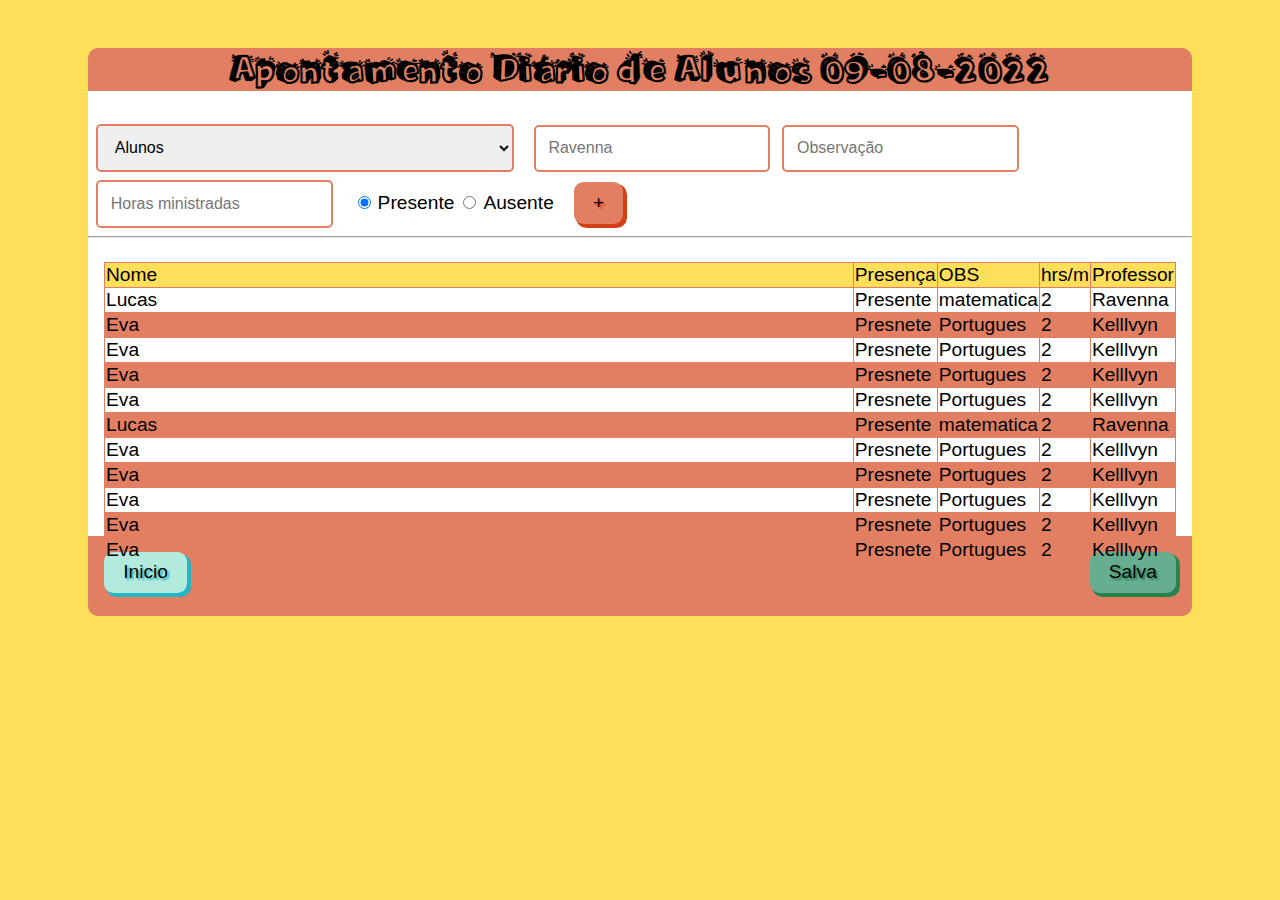
<file: Pequeno Aprendiz novas telas/view/tela.html>
<!DOCTYPE html>
<html lang="pt-br">
<head>
    <meta charset="UTF-8">
    <meta http-equiv="X-UA-Compatible" content="IE=edge">
    <meta name="viewport" content="width=device-width, initial-scale=1.0">
    <link rel="stylesheet" href="../css/estilo.css">
    <title>Pequeno</title>
</head>
<body>
    <div class="estrutura">
        <div class="titulo">
            <h1>Apontamento Diário de Alunos 09-08-2022</h1>
        </div>
        <div class="corpo">
            <select class="select_padrao" name="alunos" id="">
                <option value="valor1" selected>Alunos</option>
                <option value="valor2">Valor 2</option>
                <option value="valor3">Valor 3</option>
            </select>

            <input class="input_padrao" placeholder="Ravenna" type="text">

            <input class="input_padrao" placeholder="Observação" type="text">

            <input class="input_padrao" placeholder="Horas ministradas" type="text">

            <div class="check">
                
                    
                    <input type="radio" id="presenca1" name="presenca" value="1" checked>
                    <label class="label_padrao" for="presenca1">Presente</label>
                
                    <input type="radio" id="presenca2" name="presenca" value="2">
                    <label class="label_padrao" for="presenca2" >Ausente</label>
                
            </div>

            <button class="btn_laranja">+</button>
            <hr>
            
            <div class="tabela_diario">
                <table>
                    <thead>
                        <tr>
                            <td>Nome</td>
                            <td>Presença</td>
                            <td>OBS</td>
                            <td>hrs/m</td>
                            <td>Professor</td>
                        </tr>
                    </thead>
                    <tr>
                        <td>Lucas</td>
                        <td>Presente</td>
                        <td>matematica</td>
                        <td>2</td>
                        <td>Ravenna</td>
                    </tr>
                    <tr>
                        <td>Eva</td>
                        <td>Presnete</td>
                        <td>Portugues</td>
                        <td>2</td>
                        <td>Kelllvyn</td>
                    </tr>
                    <tr>
                        <td>Eva</td>
                        <td>Presnete</td>
                        <td>Portugues</td>
                        <td>2</td>
                        <td>Kelllvyn</td>
                    </tr>
                    <tr>
                        <td>Eva</td>
                        <td>Presnete</td>
                        <td>Portugues</td>
                        <td>2</td>
                        <td>Kelllvyn</td>
                    </tr>
                    <tr>
                        <td>Eva</td>
                        <td>Presnete</td>
                        <td>Portugues</td>
                        <td>2</td>
                        <td>Kelllvyn</td>
                    </tr>
                    <tr>
                        <td>Lucas</td>
                        <td>Presente</td>
                        <td>matematica</td>
                        <td>2</td>
                        <td>Ravenna</td>
                    </tr>
                    <tr>
                        <td>Eva</td>
                        <td>Presnete</td>
                        <td>Portugues</td>
                        <td>2</td>
                        <td>Kelllvyn</td>
                    </tr>
                    <tr>
                        <td>Eva</td>
                        <td>Presnete</td>
                        <td>Portugues</td>
                        <td>2</td>
                        <td>Kelllvyn</td>
                    </tr>
                    <tr>
                        <td>Eva</td>
                        <td>Presnete</td>
                        <td>Portugues</td>
                        <td>2</td>
                        <td>Kelllvyn</td>
                    </tr>
                    <tr>
                        <td>Eva</td>
                        <td>Presnete</td>
                        <td>Portugues</td>
                        <td>2</td>
                        <td>Kelllvyn</td>
                    </tr>
                    <tr>
                        <td>Eva</td>
                        <td>Presnete</td>
                        <td>Portugues</td>
                        <td>2</td>
                        <td>Kelllvyn</td>
                    </tr>
                    <tr>
                        <td>Eva</td>
                        <td>Presnete</td>
                        <td>Portugues</td>
                        <td>2</td>
                        <td>Kelllvyn</td>
                    </tr>
                    <tr>
                        <td>Eva</td>
                        <td>Presnete</td>
                        <td>Portugues</td>
                        <td>2</td>
                        <td>Kelllvyn</td>
                    </tr>
                </table>
            </div>
        </div>
        <div class="final">
            <button class="btn_azul">Inicio</button>
            <button class="btn_verde">Salva</button>
        </div>
    </div>
</body>
</html>
</file>
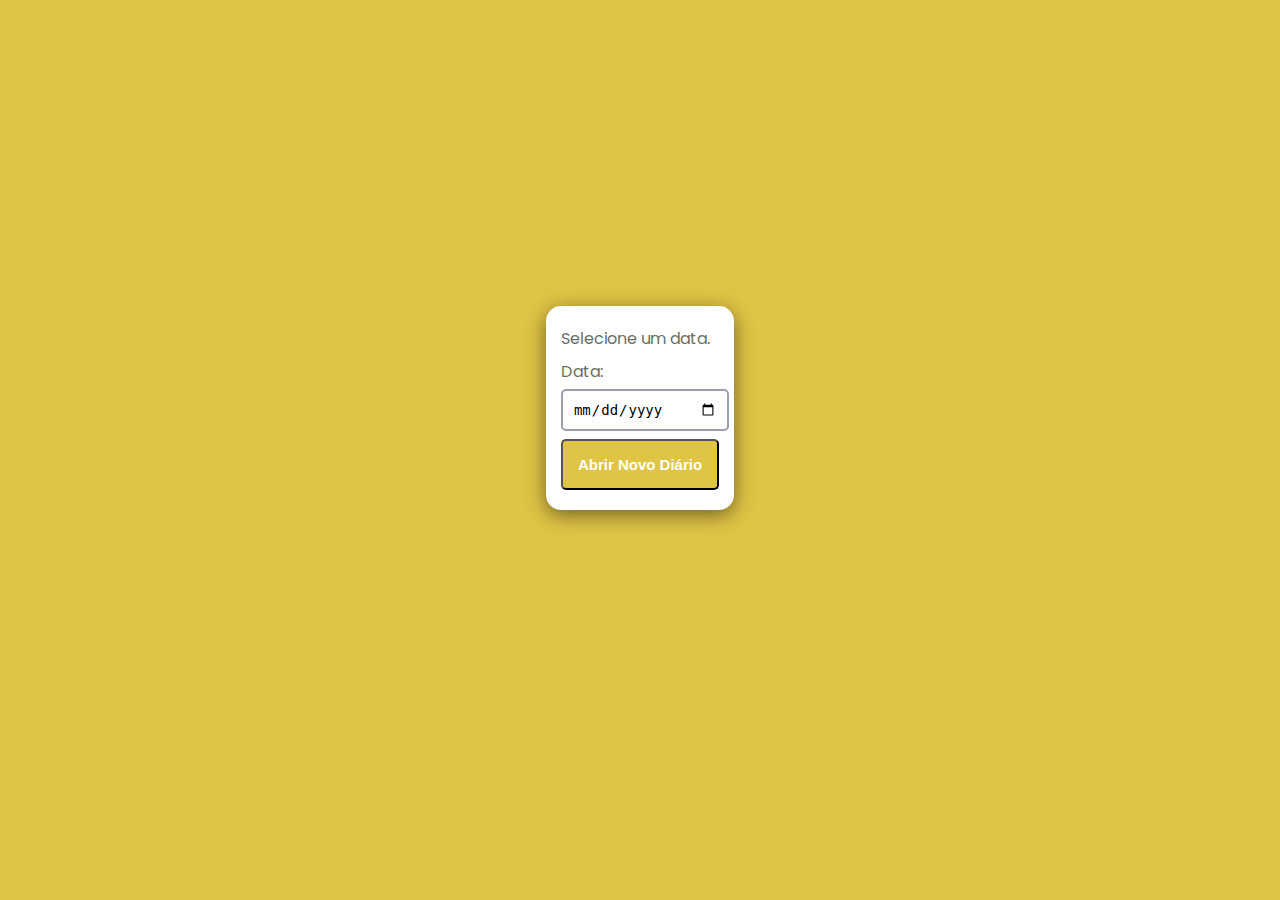
<file: perfil/projetos/pequeno_aprediz/view/aberturaDiario.html>
<!DOCTYPE html>
<html lang="pt-br">
<head>
    <meta charset="UTF-8">
    <meta http-equiv="X-UA-Compatible" content="IE=edge">
    <meta name="viewport" content="width=device-width, initial-scale=1.0">
    <link rel="stylesheet" type="text/css" href="../estilo/diario.css">
    <title>Abrir diario</title>
</head>
<body>
    <div class="container">
        <div class="card">
            <div class="imagem">
                 
            </div>
            <div class="contem">
                <form class="form" id="form" action="../controller/diarios.php" method="POST">

                    <div class="form-control ">
                        <label for="userUsuario">Selecione um data.</label>
                    </div>
                 
                    <div class="form-control ">
                      <label for="data_diario">Data:</label>
                      <input type="date" id="data_diario" name="data_diario">
                  </div>

                    <button type="submit" name="acao" value="abrir_diario" >Abrir Novo Diário</button>
                </form>
            </div>
        </div>
    </div>
</script>
</body>
</html>
</file>
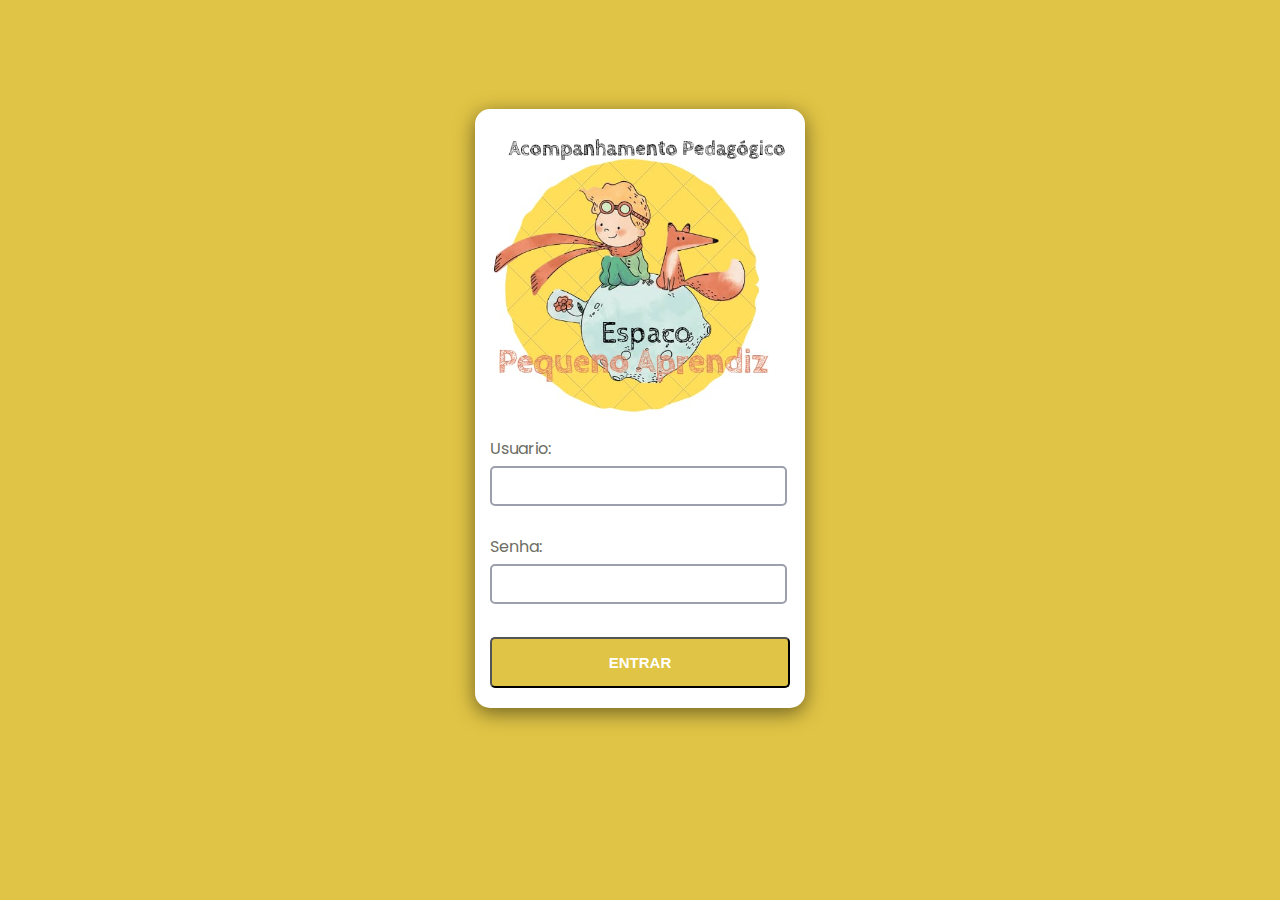
<file: perfil/projetos/pequeno_aprediz/view/login.html>
<!DOCTYPE html>
<html lang="pt-br">
<head>
    <meta charset="UTF-8">
    <meta http-equiv="X-UA-Compatible" content="IE=edge">
    <meta name="viewport" content="width=device-width, initial-scale=1.0">
    <link rel="stylesheet" type="text/css" href="../estilo/login.css">
    <title>Login</title>
</head>
<body>
    <div class="container">
        <div class="card">
            <div class="imagem">
                <img class="logo" src="../media/logo normal.jpeg" alt="">   
            </div>
            <div class="contem">
                <form class="form" id="form" action="../controller/login.php" method="POST">
                    <div class="form-control ">
                        <label for="userUsuario">Usuario:</label>
                        <input type="email" id="userUsuario" name="userUsuario">
                        <i><img class="img-success" src="../icones/success-icon.svg" alt=""></i>
                        <i><img class="img-error" src="../icones/error-icon.svg" alt=""></i>
                        <small>Error messagem</small>
                    </div>

                    <div class="form-control ">
                        <label for="senhaUsuario">Senha:</label>
                        <input type="password" id="senhaUsuario" name="senhaUsuario">
                        <i><img class="img-success" src="../icones/success-icon.svg" alt=""></i>
                        <i><img class="img-error" src="../icones/error-icon.svg" alt=""></i>
                        <small>Error messagem</small>
                    </div>

                    <button type="submit"  ondblclick="checkInputs()" >ENTRAR</button>
                </form>
            </div>
        </div>
    </div>
    <script src="../js/login.js"></script>
</body>
</html>
</file>
<file: Pequeno Aprendiz novas telas/css/estilo.css>
@font-face {
    font-family: 'dust';
    src: url(../font/font1/Sketch3D.otf) format('opentype');
    font-weight: normal;
    font-style: normal;
}
@import url('https://fonts.googleapis.com/css2?family=Inter&family=Noto+Sans:ital,wght@0,600;1,500&display=swap');
/* 
font-family: 'Inter', sans-serif;
font-family: 'Noto Sans', sans-serif;
*/
body{
    background-color: rgb(255, 222, 89);
}
.estrutura .titulo h1{
    font-family: 'dust';
    color: black;
    font-size: 2.3rem;
    text-align: center;
}
.estrutura .corpo h2{
    font-family: 'Inter', sans-serif;
    color: black;
}

.estrutura{
    background-color: #ffffff;
    height: 35rem;
    width: auto;
    border-radius: 1rem;
    margin: 1rem;
    margin-left: 5rem;
    margin-right: 5rem;
    margin-top: 3rem;
    
}

.titulo{
    background-color: rgb(226, 127, 98);
    border-radius: 10px 10px 0px 0px;
}

/* .rodape{
    background-color: rgb(226, 127, 98);
	margin-top: 25rem; 
    height: 5rem;
    padding: 0.2rem;

    max-width: inherit;
    color: #FFF;
    text-align: center;
    border-radius: 0px 0px 10px 10px;
} */
.btn_azul{
    font-family: 'Inter', sans-serif;
    cursor: pointer;

    margin-top: 1rem;
    display: inline;
    margin-left: 1rem;
    padding: 0.5em 1em;
    text-decoration: none;
    background: rgb(178, 235, 222);
    color: black;
    font-size: 1.2rem; 
    border: 0;
    text-shadow: 2px 2px 2px #24b5c5;
    border-radius: 0.5em;
    box-shadow: 3px 3px 0 1px #24b5c5;
    float: left;

    transition: box-shadow 0.1s ease, transform 0.1s ease;
}
.btn_azul:active{
    box-shadow: 0 0 0 0 #24b5c5, inset 3px 3px 3px #24b5c5;
    transform: translate(3px, 3px);
}

.btn_verde{
    font-family: 'Inter', sans-serif;
    cursor: pointer;

    margin-top: 1rem;
    /* display: inline-block; */
    margin-right: 1rem;
    padding: 0.5em 1em;
    text-decoration: none;
    background: rgb(103, 174, 144);
    color: black;
    font-size: 1.2rem; 
    border: 0;
    text-shadow: 2px 2px 2px #27824e;
    border-radius: 0.5em;
    box-shadow: 3px 3px 0 1px #27824e;
    float: right;

    transition: box-shadow 0.1s ease, transform 0.1s ease;
}
.btn_verde:active{
    box-shadow: 0 0 0 0 #27824e, inset 3px 3px 3px #27824e;
    transform: translate(3px, 3px);
}

.btn_laranja{
    font-family: 'Inter', sans-serif;
    cursor: pointer;
    display: inline-block;
    margin-right: 1rem;
    padding: 0.5em 1em;
    text-decoration: none;
    background: rgb(226, 127, 98);
    color: black;
    font-size: 1.2rem; 
    border: 0;
    text-shadow: 2px 2px 2px #d54012;
    border-radius: 0.5em;
    box-shadow: 3px 3px 0 1px #d54012;
    /* float: right; */
    margin-left: 1rem;

    transition: box-shadow 0.1s ease, transform 0.1s ease;
}
.btn_laranja:active{
    box-shadow: 0 0 0 0 #d54012, inset 3px 3px 3px #d54012;
    transform: translate(3px, 3px);
}

/*label*/
.label_padrao {
    font-family: 'Inter', sans-serif;
    font-size: 1.2rem;
    display: inline-block;
    margin-bottom: 5px;
    color: black;
}
/*estilo do inpunt*/
.input_padrao{
    font-family: 'Inter', sans-serif;
    border: 2px solid rgb(226, 127, 98);
    border-radius: 5px;
    outline: 0;
    margin-left: 0.5rem;
    margin-top: 0.5rem;
    display: inline-block;
    font-size: 1rem;
    padding: 0.8rem;
}

.select_padrao{
    font-family: 'Inter', sans-serif;
    border: 2px solid rgb(226, 127, 98);
    border-radius: 5px;
    outline: 0;
    margin-left: 0.5rem;
    margin-top: 0.5rem;
    margin-right: 0.5rem;
    display: inline-block;
    width: 26.1em;
    font-size: 1rem;
    padding: 0.8rem;
    max-width: inherit;



}
.check{
    display: inline-block;
    margin-left: 1rem;

}
.corpo{
    width: auto;
    height: 75%;
}
.final{
    /* position: fixed; */
    display: block;
    background-color: rgb(226, 127, 98);
    border-radius: 0px 0px 10px 10px;
    height: 5rem;    
}

table{
    border-collapse: collapse;
    margin: 1rem;
    
}
thead{
    background-color: rgb(255, 222, 89);
}
th, td {
    border: 1px solid rgb(226, 127, 98);
    width: 100%;
    font-family: 'Inter', sans-serif;
    font-size: 1.2rem;
}
tr:nth-child(2n){
    background-color: rgb(226, 127, 98);
}

.tabela_diario{
    height: 20rem;
    width: auto;
    overflow: scroll;
}
/* tablet */
@media (max-width: 1200px) {
    .tabela_diario{
        height: 16rem;
        width: auto;
        overflow: scroll;
    }
}
/* celular */
@media(max-width: 768px){
    .estrutura{
        background-color: #ffffff;
        height: auto;
        width: auto;
        border-radius: 1rem;
        margin: 1rem;
    }

    .btn_laranja{
        margin-top: 1rem;
        font-family: 'Inter', sans-serif;
        cursor: pointer;
        text-align: center;
        display: inline-flex;
        background: rgb(226, 127, 98);
        color: black;
        font-size: 1.2rem; 
        border: 0;
        text-shadow: 2px 2px 2px #d54012;
        border-radius: 0.5em;
        box-shadow: 3px 3px 0 1px #d54012;
        /* float: right; */
        margin-left: 1rem;
    
        transition: box-shadow 0.1s ease, transform 0.1s ease;
    }
        /*label*/
    .label_padrao {
        font-family: 'Inter', sans-serif;
        font-size: 1.2rem;
        display: inline-block;
        margin-bottom: 5px;
        color: black;
    }
    /*estilo do inpunt*/
    .input_padrao{
        font-family: 'Inter', sans-serif;
        border: 2px solid rgb(226, 127, 98);
        border-radius: 5px;
        outline: 0;
        margin-left: 0.5rem;
        margin-top: 0.5rem;
        margin-right: 0.5rem;
        display: flex;
        width: 90%;
        font-size: 1rem;
        padding: 0.8rem;

    }
    .check{
        display: inline-block;
        margin-left: 1rem;
        display: inline-flex;
        margin-left: 6rem;
        font-family: 'Inter', sans-serif;
        margin-top: 1rem;
    }
    

}
</file>
<file: perfil/projetos/pequeno_aprediz/estilo/diario.css>
@import url('https://fonts.googleapis.com/css2?family=Poppins:wght@500;600&display=swap');
  body {
    display : flex;
    align-items : center;
    justify-content : center;  
    background-color: #e0c445;
    min-height : 800px;
    font-family: Poppins;
  }
.container{
    position: relative;
    width: 1100px;
    display: flex;
    align-items: center;
    justify-content: center;
    flex-wrap: wrap;
    padding: 30px;
}
.container .card{
    position: relative;
    max-width: 300px;
    /* height: 520px; */
    background-color: #fff;
    margin: 30px 10px;
    padding: 20px 15px;

    display:  flex;
    flex-direction: column;
    box-shadow: 0 5px 20px rgba(0, 0, 0, 0.5);
    transition: 0.3 ease-in-out;
    border-radius: 15px;
}


.container .card .imagem .logo{
    max-width: 100%;
    border-radius: 10px;
}

/*formulario*/
.form-control {
    margin-bottom: 1px;
    padding-bottom: 2px;
    position: relative;
}
/*label*/
.form-control label {
    display: inline-block;
    margin-bottom: 5px;
    color: #6d6e63;
}
/*estilo do inpunt*/
.form-control input{
    border: 2px solid #9c9fac;
    border-radius: 5px;
    outline: 0;
    
    display: block;

    font-size: 14px;

    width: 91%;
    padding: 10px;

}
/* input error e sucesso*/
.form-control.success input{
    border: 3px solid #4ECA64;
}
.form-control.error input{
    border: 3px solid #DB5A5A;
}
.form-control.success i .img-success{ 
    visibility: visible;
}
.form-control.error i .img-error{
    visibility: visible;
}
.form-control small {
    visibility: hidden;
    position: 0;
    margin-top: 5px;
    font-size: 14px;
    
}
.form-control.error small{
    color: #DB5A5A;
    visibility: visible;
}
.form-control i{
    position: absolute;
    top: 35px;
    right: 10px;
    visibility: hidden;
}

.form button {
    background-color: #e0c445;
    border-radius: 5px;
    color: #fff;
    padding: 15px;
    font-size: 15px;
    font-weight: 600;
    width: 100%;

    margin-top: 5px;

    cursor: pointer;
}

.form button:hover {
    background-color: #7e6c1b;
    transition: 0.3s;
}
</file>
<file: perfil/projetos/pequeno_aprediz/estilo/login.css>
@import url('https://fonts.googleapis.com/css2?family=Poppins:wght@500;600&display=swap');
  body {
    display : flex;
    align-items : center;
    justify-content : center;  
    background-color: #e0c445;
    min-height : 800px;
    font-family: Poppins;
  }
.container{
    position: relative;
    width: 1100px;
    display: flex;
    align-items: center;
    justify-content: center;
    flex-wrap: wrap;
    padding: 30px;
}
.container .card{
    position: relative;
    max-width: 300px;
    /* height: 520px; */
    background-color: #fff;
    margin: 30px 10px;
    padding: 20px 15px;

    display:  flex;
    flex-direction: column;
    box-shadow: 0 5px 20px rgba(0, 0, 0, 0.5);
    transition: 0.3 ease-in-out;
    border-radius: 15px;
}
/* .container .card:hover{
    height: 520px;
}  */

.container .card .imagem .logo{
    max-width: 100%;
    border-radius: 10px;
}

/* .container .card .contem{
    position: relative;
    top: -10px;
    padding: 10px 15px;
    color: #111;
    text-align: center;

    visibility: hidden;
    opacity: 0;
    transition: 0.3s ease-in-out;
} */

/* .container .card:hover .contem{
    margin-top: 5px;
    visibility: visible;
    opacity: 1;
    transition-delay: 0.2s;
} */
/*formulario*/
.form-control {
    margin-bottom: 1px;
    padding-bottom: 2px;
    position: relative;
}
/*label*/
.form-control label {
    display: inline-block;
    margin-bottom: 5px;
    color: #6d6e63;
}
/*estilo do inpunt*/
.form-control input{
    border: 2px solid #9c9fac;
    border-radius: 5px;
    outline: 0;
    
    display: block;

    font-size: 14px;

    width: 91%;
    padding: 10px;

}
/* input error e sucesso*/
.form-control.success input{
    border: 3px solid #4ECA64;
}
.form-control.error input{
    border: 3px solid #DB5A5A;
}
.form-control.success i .img-success{ 
    visibility: visible;
}
.form-control.error i .img-error{
    visibility: visible;
}
.form-control small {
    visibility: hidden;
    position: 0;
    margin-top: 5px;
    font-size: 14px;
    
}
.form-control.error small{
    color: #DB5A5A;
    visibility: visible;
}
.form-control i{
    position: absolute;
    top: 35px;
    right: 10px;
    visibility: hidden;
}

.form button {
    background-color: #e0c445;
    border-radius: 5px;
    color: #fff;
    padding: 15px;
    font-size: 15px;
    font-weight: 600;
    width: 100%;

    margin-top: 5px;

    cursor: pointer;
}

.form button:hover {
    background-color: #7e6c1b;
    transition: 0.3s;
}
</file>
